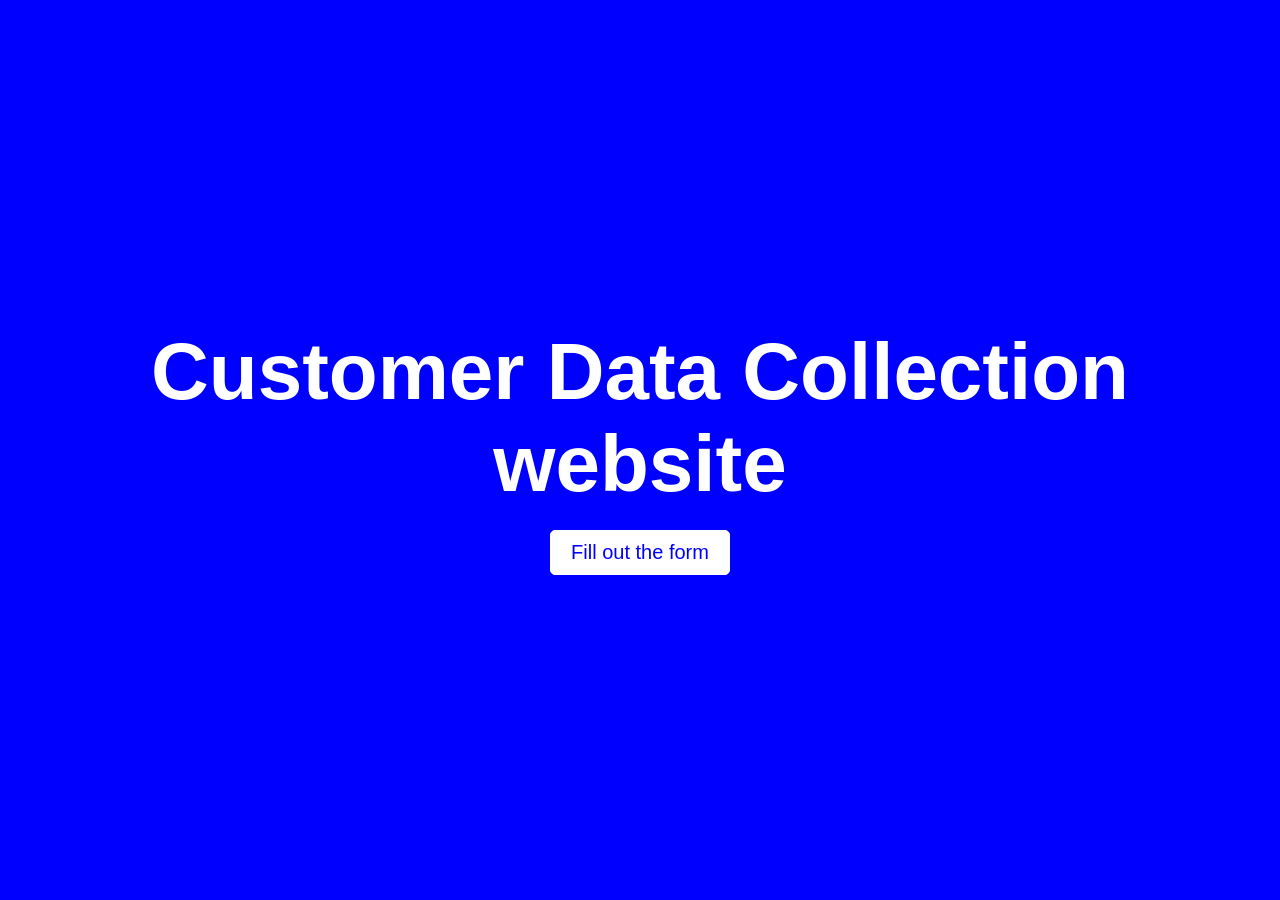
<file: index.html>
<!DOCTYPE html>
<html lang="en">
<head>
    <meta charset="UTF-8">
    <meta name="viewport" content="width=device-width, initial-scale=1.0">
    <title>Data Collection Website</title>
    <link rel="stylesheet" href="style.css">
</head>
<body>
    <div class="home">
        <h1>Customer Data Collection <br>website</h1>
        <a href="">Fill out the form</a>
    </div>
</body>
</html>
</file>
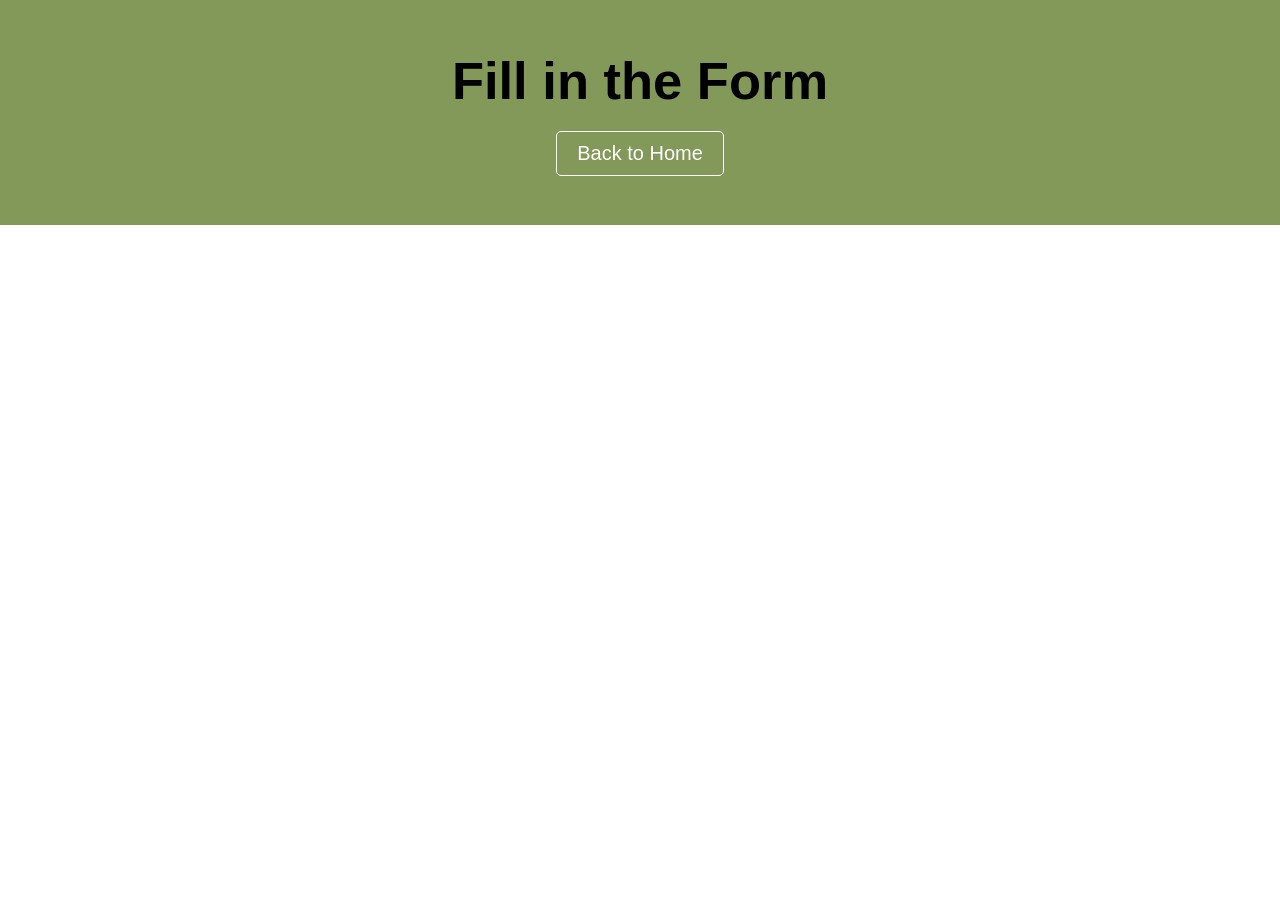
<file: form.html>
<!DOCTYPE html>
<html lang="en">
<head>
    <meta charset="UTF-8">
    <meta name="viewport" content="width=device-width, initial-scale=1.0">
    <title>Data Collection Form</title>
    <link rel="stylesheet" href="style.css">
</head>
<body>
    <div class="top">
        <h2>Fill in the Form</h2>
        <a href="index.html">Back to Home</a>
    </div>
</body>
</html>
</file>
<file: style.css>
*{
    padding: 0;
    margin: 0;
    box-sizing: border-box;
    font-family: Arial, Helvetica, sans-serif;

}

.home{
    display: flex;
    flex-direction: column;
    justify-content: center;
    align-items: center;
    height: 100dvh;
    width: 100%;
    text-align: center;
    font-size: 40px;
    background-color: blue;
    color: white;
}

.home a{
    text-decoration: none;
    color: blue;
    font-size: 20px;
    margin-top: 20px;
    padding: 10px 20px;
    border: 1px solid white;
    border-radius: 5px;
    background-color: white;
}

.top{
    flex-direction: column;
    height: 25dvh;
    width: 100%;
    background-color: rgb(130, 153, 89);
    display: flex;
    justify-content: center;
    align-items: center;
    font-size: 35px;

}

.top a{
    text-decoration: none;
    color: white;
    font-size: 20px;
    margin-top: 20px;
    padding: 10px 20px;
    border: 1px solid white;
    border-radius: 5px;
}
</file>
